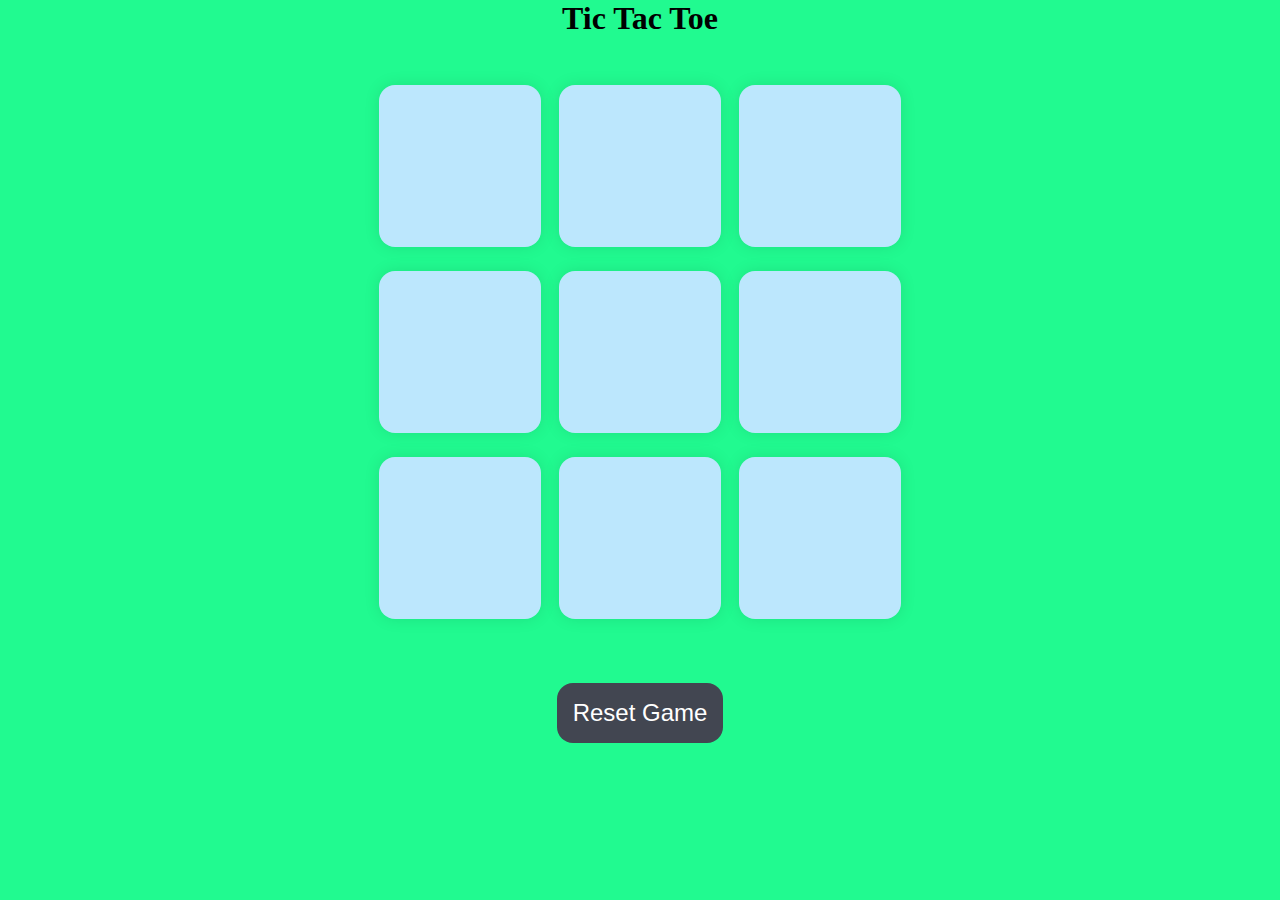
<file: index.html>
<!DOCTYPE html>
<html lang="en">
  <head>
    <meta charset="UTF-8" />
    <meta name="viewport" content="width=device-width, initial-scale=1.0" />
    <title>Tic Tac Toe</title>
    <link rel="stylesheet" href="Tic-Tac_Toe.css">
  </head>
  <body>
    <main>
      <div class="res-container hiden">
        <p class="res">Draw</p>
        <button id="new-btn1">New Game</button>
      </div>
      <div class="msg-container hide">
        <p class="msg">Winner</p>
        <button id="new-btn">New Game</button>
      </div>
      <h1>Tic Tac Toe</h1>
      <div class="container">
        <div class="game">
          <div class="line hidden"></div>
          <button class="box"></button>
          <button class="box"></button>
          <button class="box"></button>
          <button class="box"></button>
          <button class="box"></button>
          <button class="box"></button>
          <button class="box"></button>
          <button class="box"></button>
          <button class="box"></button>
        </div>
      </div>
      <button id="reset-btn">Reset Game</button>
    </main>
    <script src="Tic_Tac_Toe.js"></script>
  </body>
</html>
</file>
<file: Tic-Tac_Toe.css>
*{
    margin: 0;
    padding: 0;
}
body{
    background-color: #21FA90;
    text-align: center;
}
.container{
    height:70vh;
    display: flex;
    justify-content: center;
    align-items: center;
}
.game{
    height: 60vmin;
    width: 60vmin;
    display: flex;
    flex-wrap: wrap;
    justify-content: center;
    align-items: center;
    gap: 2vmin;
    position: relative;
    
}
.box{
    height: 18vmin;
    width : 18vmin;
    border-radius: 1rem;
    border: none;
    box-shadow: 0 0 1rem rgba(0, 0, 0, 0.1);
    font-size: 10vmin;
    background-color: #BCE7FD;
}
#reset-btn{
    padding: 1rem;
    margin: 1rem;
    font-size: 1.5rem;
    background-color: #424651;
    color: white;
    border-radius:1rem;
    border:none;
}
#new-btn{
    padding: 1rem;
    margin: 1rem;
    font-size: 1.5rem;
    background-color: #424651;
    color: white;
    border-radius:1rem;
    border:none;
}

.msg{
    color : #ffffc7;
    font-size: 5vmin;
}
.msg-container{
    height: 100vmin;
    display: flex;
    justify-content: center;
    align-items: center;
    flex-direction: column;
    gap:4rem;
}
.hide{
    display: none;
}
.res-container{
    height: 100vmin;
    display: flex;
    justify-content: center;
    align-items: center;
    flex-direction: column;
    gap:4rem;
}
.res{
    color : #ffffc7;
    font-size: 5vmin;
}
#new-btn1{
    padding: 1rem;
    margin: 1rem;
    font-size: 1.5rem;
    background-color: #424651;
    color: white;
    border-radius:1rem;
    border:none;
}
.hiden{
     display: none; 

}

.line{
    background-color: black;
    height: 3px;
    width: 20vw;
    position: absolute;
    
    /* transform: translate(0vw,0vw) rotate(0deg); */
    
}
.hidden{
    display: none;
}
</file>
